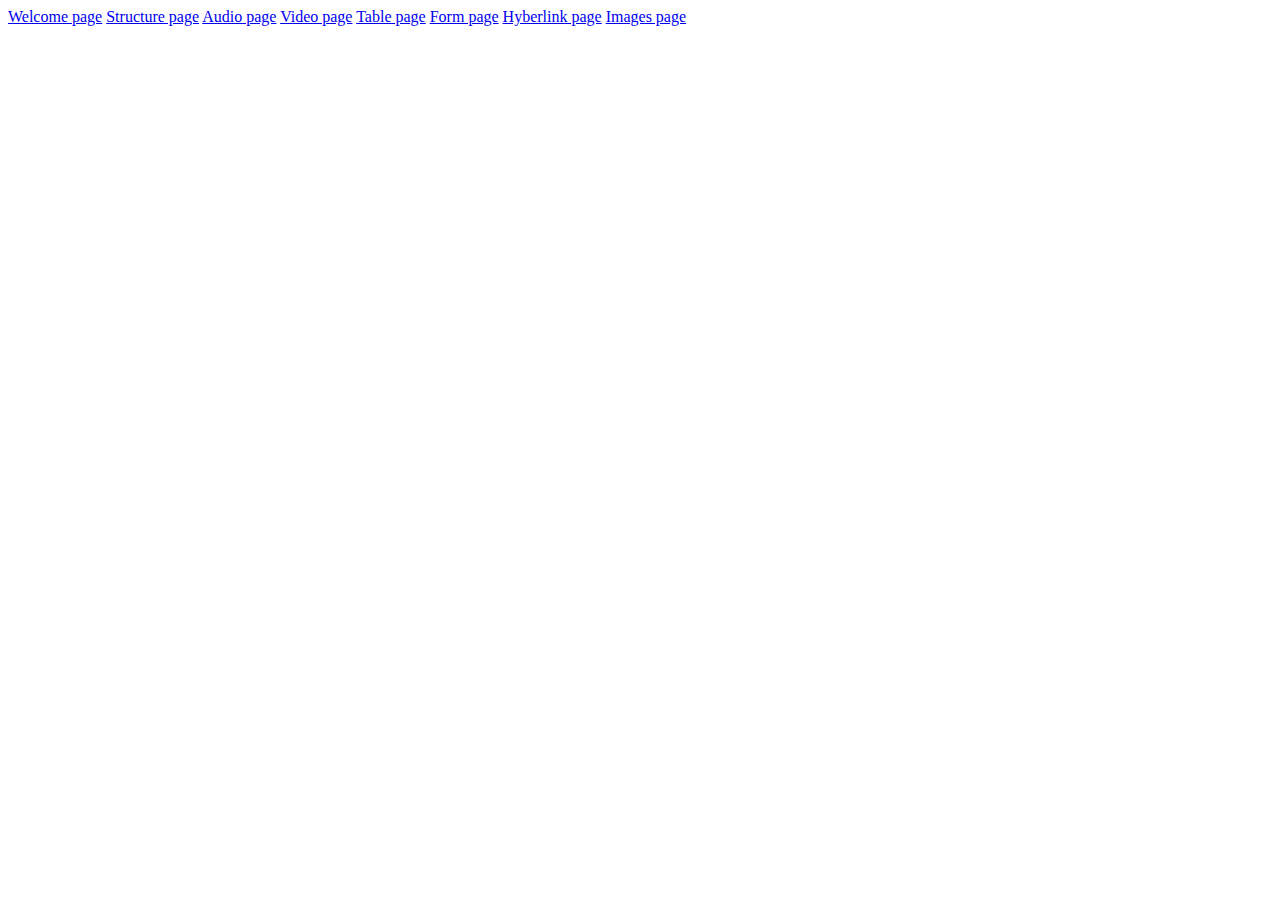
<file: index.html>
<doctype html>
    <html>
        <head>
            <title>Home</title>
        </head>
       <body>
    <a href="welcome.html">Welcome page</a>
    <a href="Structure.html">Structure page</a>
    <a href="audio.html">Audio page</a>
    <a href="video.html">Video page</a>
    <a href="table.html">Table page</a>
    <a href="form.html">Form page</a>
    <a href="hyberlink.html">Hyberlink page</a>
    <a href="images.html">Images page</a>
       </body> 
    </html>
</file>
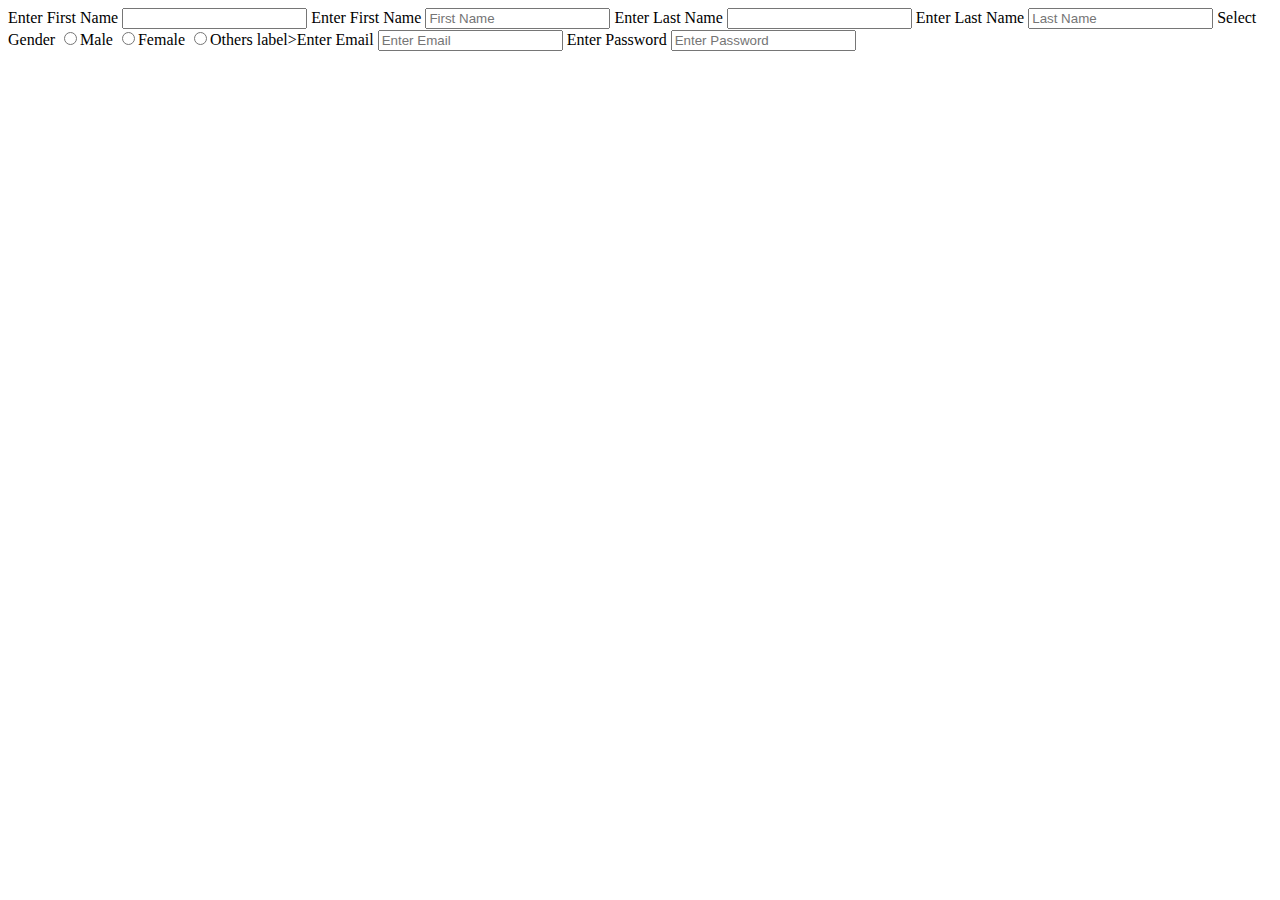
<file: form.html>
<html>
    <body>
     <!--form-->
        <!--placement form -->
        <form>
            <label>Enter First Name</label>
            <input type="text">
    
            <!--for labelling --> 
            <label>Enter First Name</label>
            <input type="text" placeholder="First Name">
    
            <label>Enter Last Name</label>
            <input type="text">
            
            <!--for labelling -->
            <label>Enter Last Name</label>
            <input type="text" placeholder="Last Name">
    
            <label>Select Gender</label>
            <input type="radio">Male
            <input type="radio">Female
            <input type="radio">Others
    
            <!--Email,Password-->
            label>Enter Email</label>
            <input type="text" placeholder="Enter Email">
    
            <label>Enter Password</label>
            <input type="text" placeholder="Enter Password">
    
        </form>
    </body>
    </html>
</file>
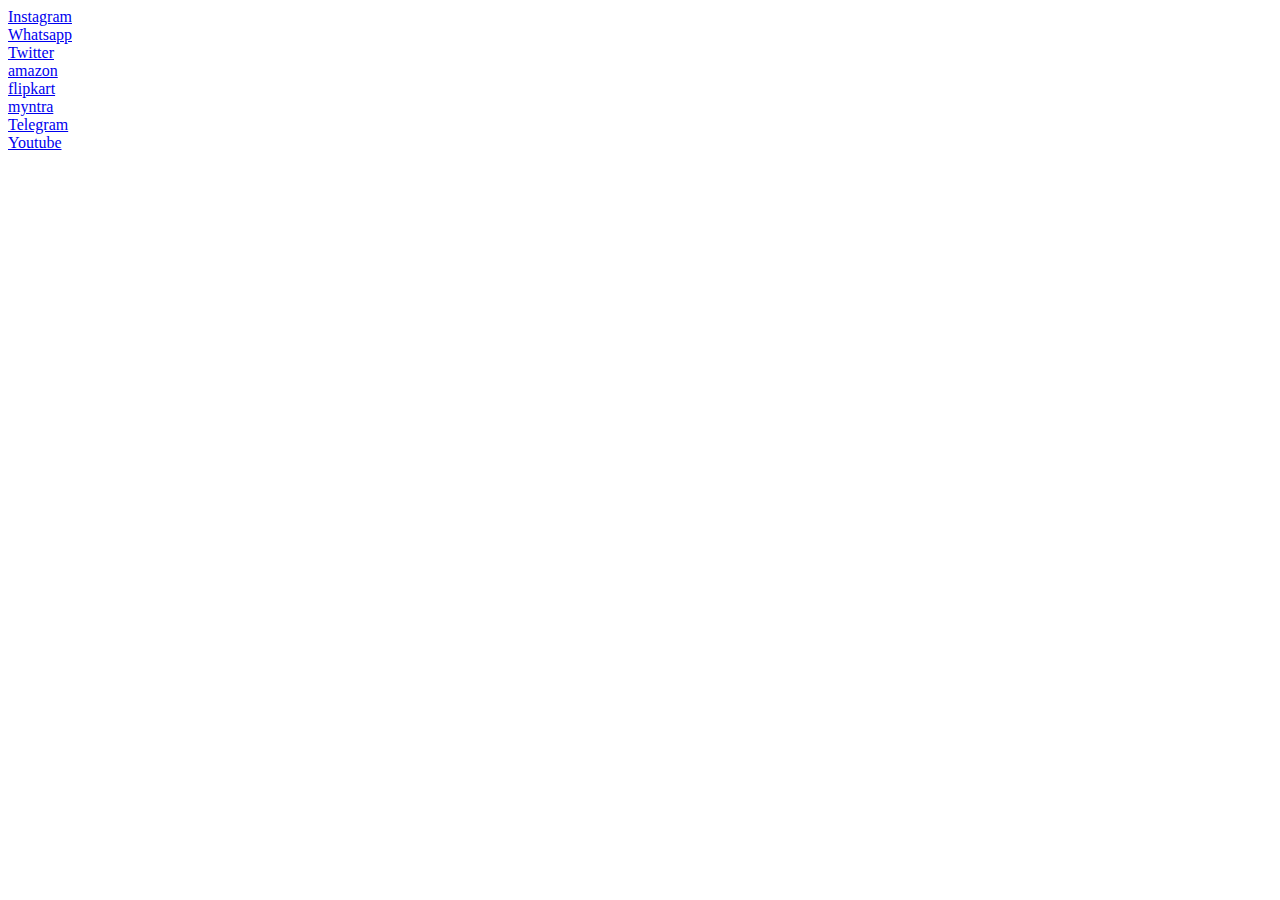
<file: hyperlink.html>
<html>
    <body>
        <div><a href="https://www.instagram.com/accounts/login/"
            target="_blank">Instagram</a></div>
        <div><a href="https://web.whatsapp.com/"
            target="_blank">Whatsapp</a></div>
        <div><a href="https://twitter.com/i/flow/login"
            target="_blank">Twitter</a></div>
        <div><a href="https://www.amazon.in/ref=nav_logo"
            target="_blank">amazon</a></div>
        <div><a href="https://www.flipkart.com/"
            target="_blank">flipkart</a></div>
        <div><a href="https://www.myntra.com/"
            target="_blank">myntra</a></div>
        <div><a href="https://web.telegram.org/k/"
            target="_blank">Telegram</a></div>
        <div><a href="https://www.youtube.com/"
            target="_blank">Youtube</a></div>
    </body>
</html>
</file>
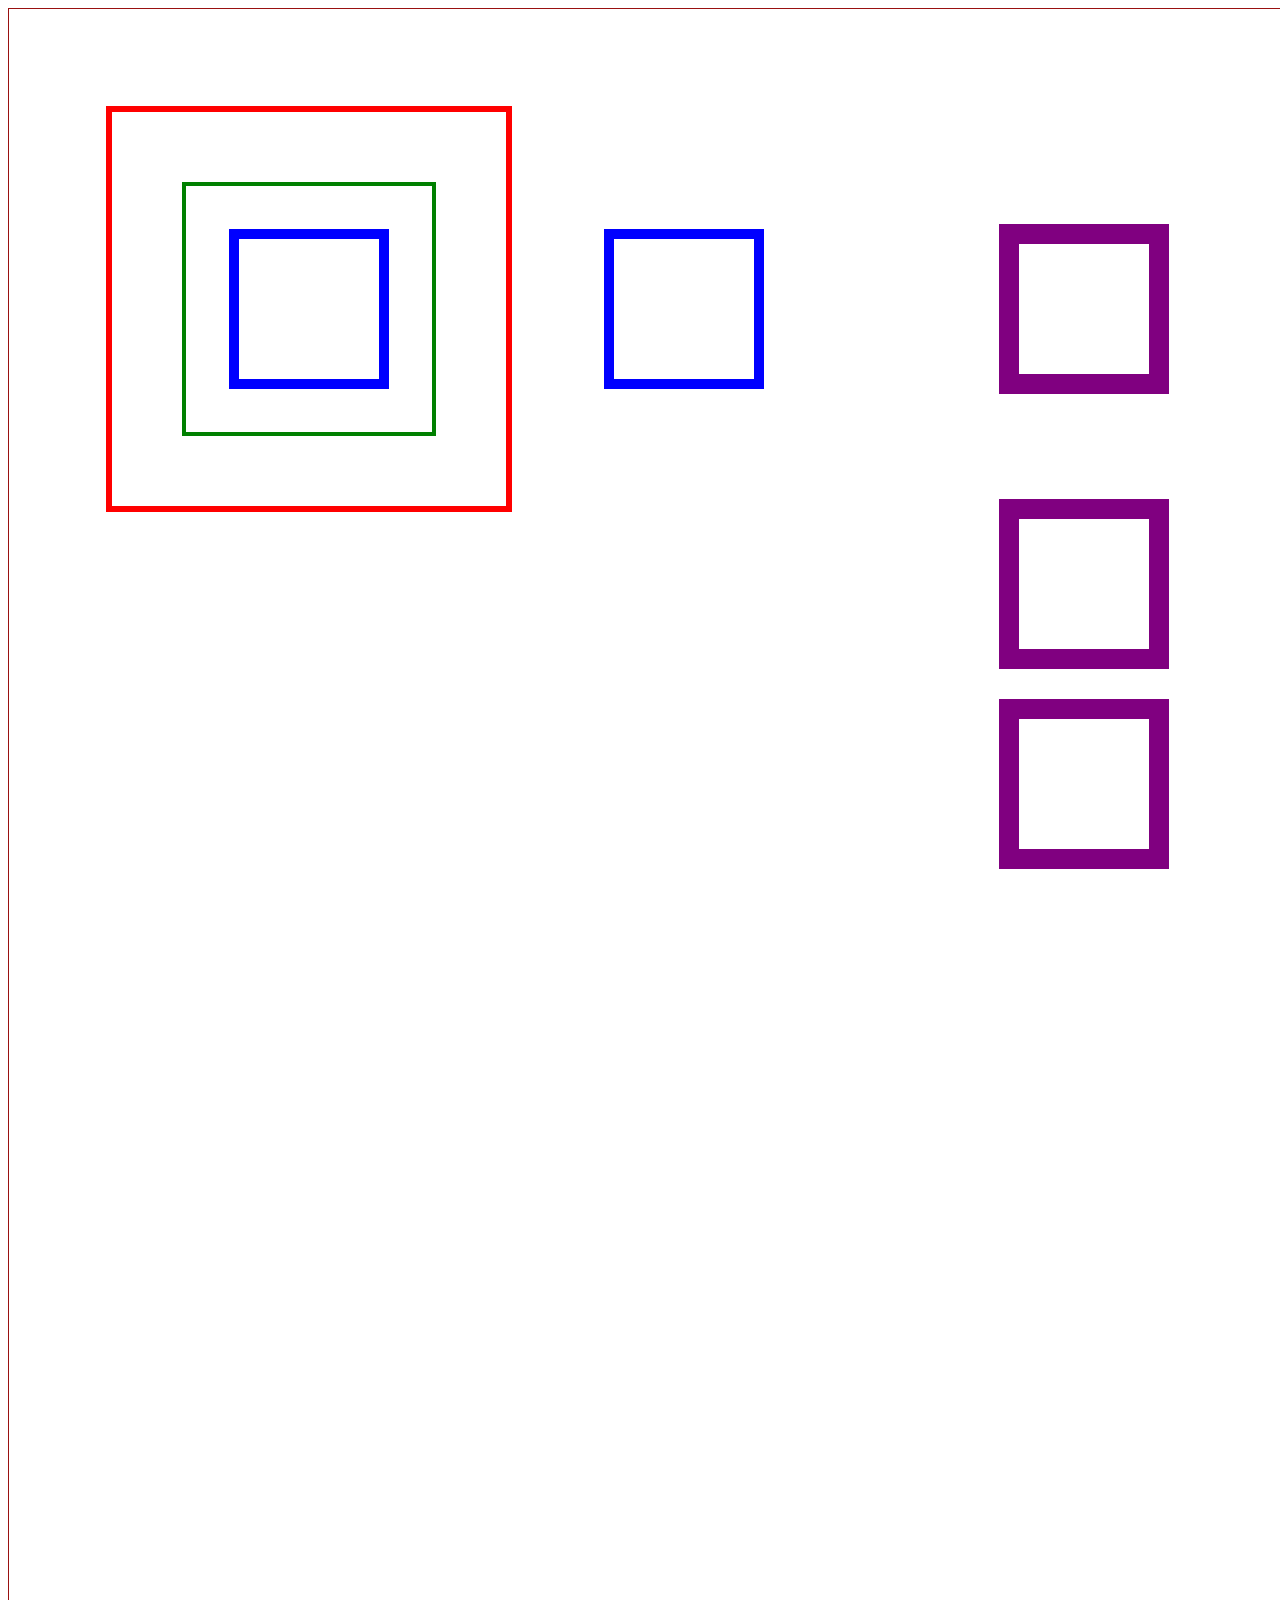
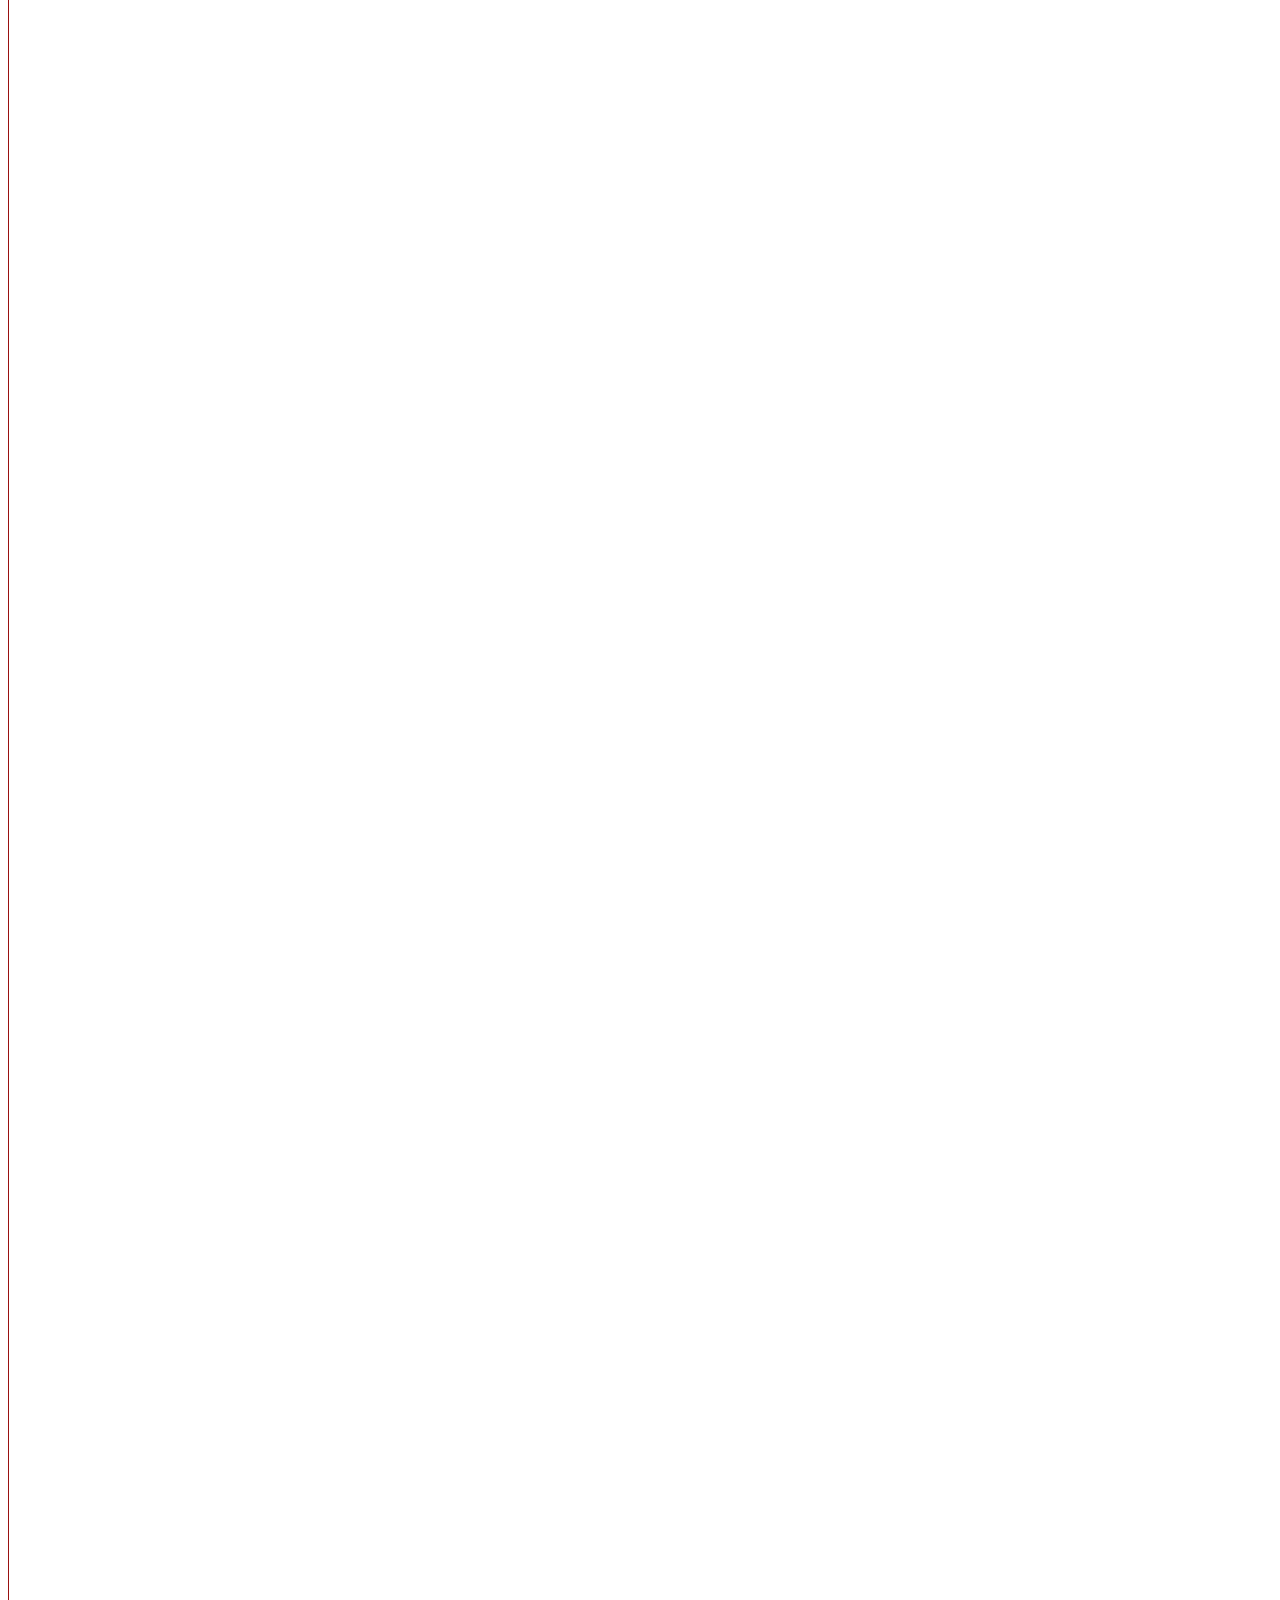
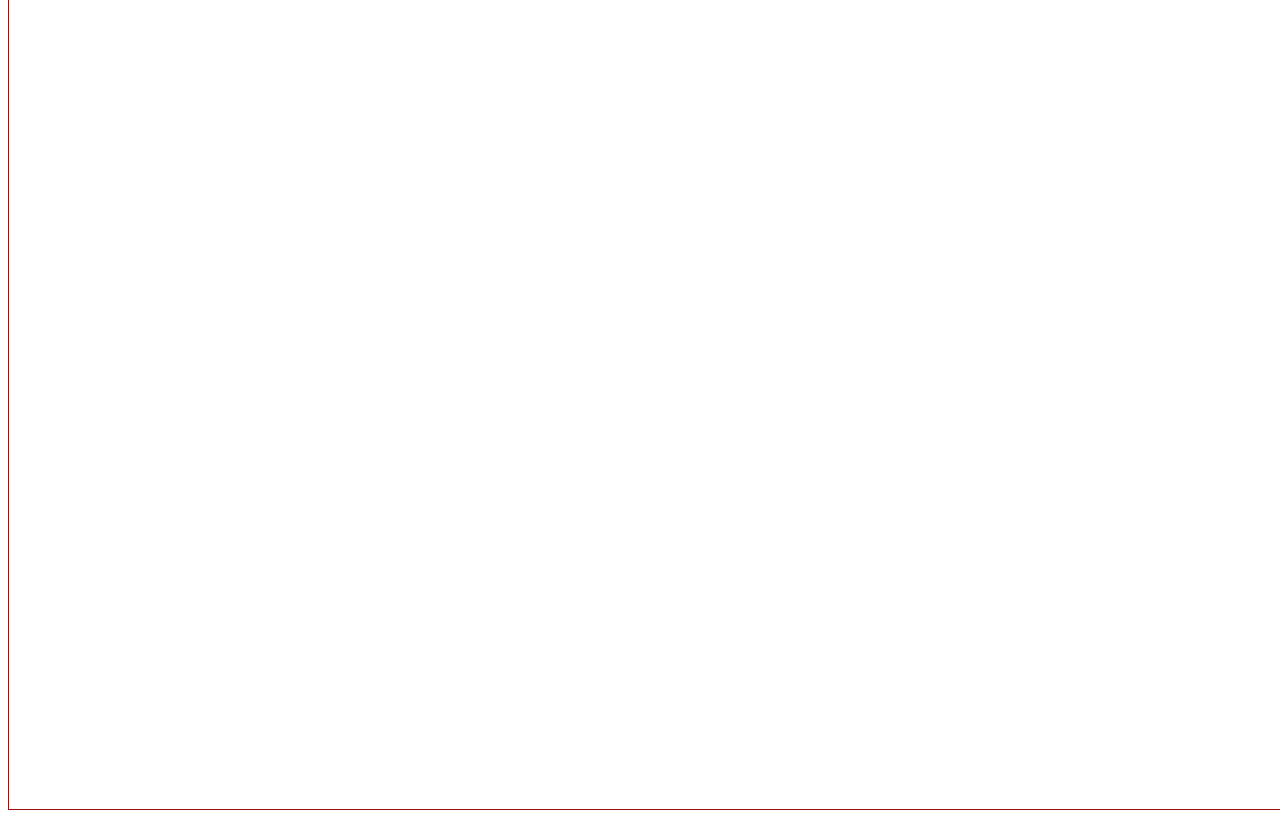
<file: rectangleandsquares.html>
<!DOCTYPE html>
<html lang="en">
<head>
    <meta charset="UTF-8">
    <meta http-equiv="X-UA-Compatible" content="IE=edge">
    <meta name="viewport" content="width=device-width, initial-scale=1.0">
    <title>NTRJ</title>
</head>
<body>
    <canvas id="myCanvas" width="4000" height="4000" style="border:1px solid #991111;">Your browser does not support the HTML5 canvas tag.</canvas>
        
    <script>
        var c = document.getElementById("myCanvas");
        var ctx = c.getContext("2d");
        
        // Red rectangle
        ctx.beginPath();
        ctx.lineWidth = "6";
        ctx.strokeStyle = "red";
        ctx.rect(100, 100, 400, 400);  
        ctx.stroke();
        
        // Green rectangle
        ctx.beginPath();
        ctx.lineWidth = "4";
        ctx.strokeStyle = "green";
        ctx.rect(175, 175, 250, 250);
        ctx.stroke();
        
        // Blue rectangle
        ctx.beginPath();
        ctx.lineWidth = "10";
        ctx.strokeStyle = "blue";
        ctx.rect(225, 225, 150, 150);
        ctx.strokeStyle=""
        ctx.stroke();

        // Blue rectangle
        ctx.beginPath();
        ctx.lineWidth = "10";
        ctx.strokeStyle = "blue";
        ctx.rect(600, 225, 150, 150);
        ctx.stroke();

        // Blue rectangle
        ctx.beginPath();
        ctx.lineWidth = "20";
        ctx.strokeStyle = "purple";
        ctx.rect(1000, 225, 150, 150);
        ctx.rect(1000, 700, 150, 150);
        ctx.rect(1000, 500, 150, 150);
        ctx.stroke();
        </script>
</body>
</html>
</file>
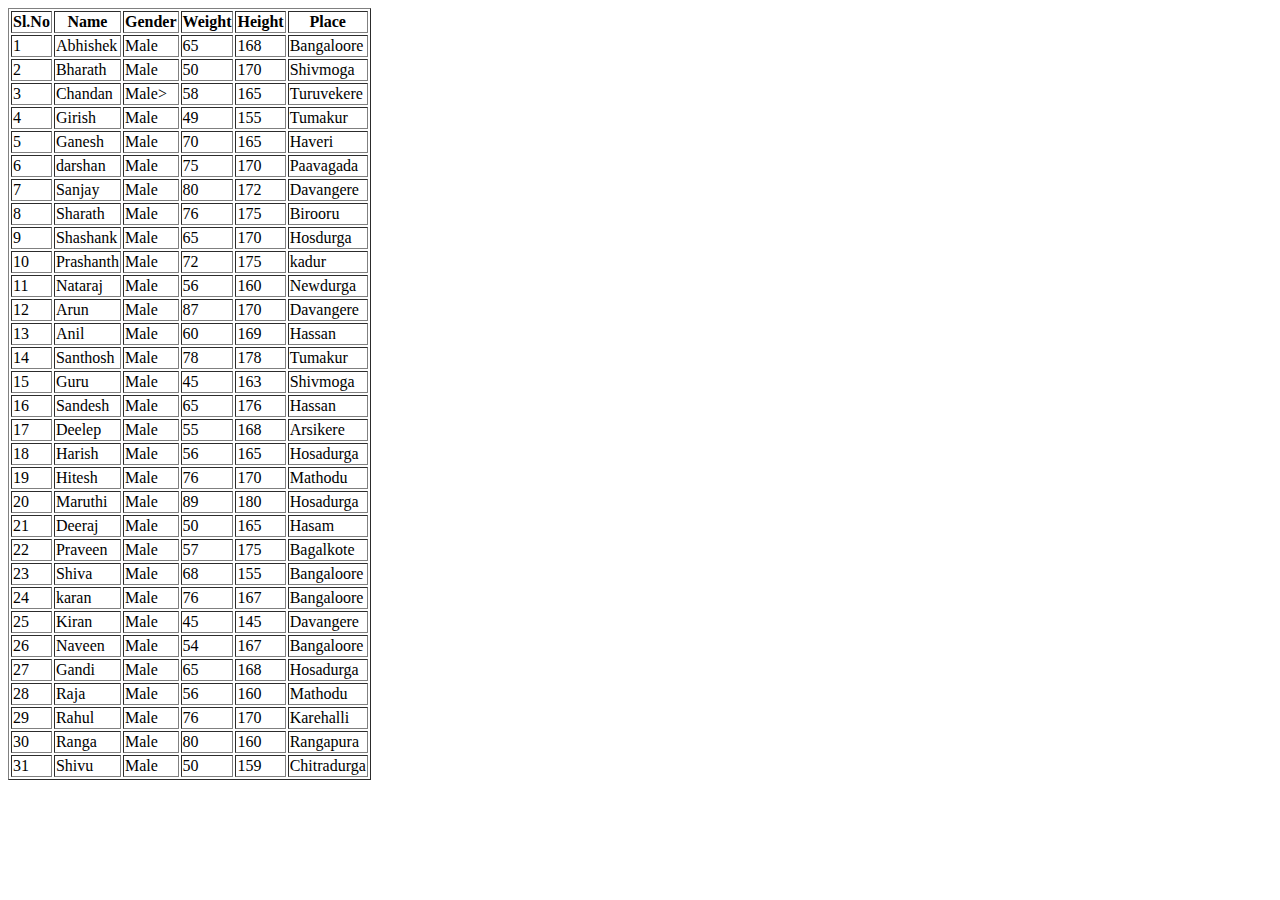
<file: Tables.html>
<html>
    
<body>


</body>

<table border="1">
 
    <tr>
       <th>Sl.No</th>
       <th>Name</th>
       <th>Gender</th>
       <th>Weight</th>
       <th>Height</th>
       <th>Place</th>
    </tr>
    <tr>
       <td>1</td>
       <td>Abhishek</td>
       <td>Male</td>
       <td>65</td>
       <td>168</td>
       <td>Bangaloore</td>
    </tr>
    <tr>
       <td>2</td>
       <td>Bharath</td>
       <td>Male</td>
       <td>50</td>
       <td>170</td>
       <td>Shivmoga</td>
    </tr>
    <tr>
       <td>3</td>
       <td>Chandan</td>
       <td>Male></td>
       <td>58</td>
       <td>165</td>
       <td>Turuvekere</td>
    </tr>
    <tr>
       <td>4</td>
       <td>Girish</td>
       <td>Male</td>
       <td>49</td>
       <td>155</td>
       <td>Tumakur</td>
    </tr>
    <tr>
       <td>5</td>
       <td>Ganesh</td>
       <td>Male</td>
       <td>70</td>
       <td>165</td>
       <td>Haveri</td>
    </tr>
    <tr>
       <td>6</td>
       <td>darshan</td>
       <td>Male</td>
       <td>75</td>
       <td>170</td>
       <td>Paavagada</td>
    </tr>
    <tr>
        <td>7</td>
        <td>Sanjay</td>
        <td>Male</td>
        <td>80</td>
        <td>172</td>
        <td>Davangere</td>
    </tr>
    <tr>
        <td>8</td>
        <td>Sharath</td>
        <td>Male</td>
        <td>76</td>
        <td>175</td>
        <td>Birooru</td>
    </tr>
    <tr>
        <td>9</td>
        <td>Shashank</td>
        <td>Male</td>
        <td>65</td>
        <td>170</td>
        <td>Hosdurga</td>
    </tr>
    <tr>
        <td>10</td>
        <td>Prashanth</td>
        <td>Male</td>
        <td>72</td>
        <td>175</td>
        <td>kadur</td>
    </tr>
    <tr>
        <td>11</td>
        <td>Nataraj</td>
        <td>Male</td>
        <td>56</td>
        <td>160</td>
        <td>Newdurga</td>
    </tr>
    <tr>
        <td>12</td>
        <td>Arun</td>
        <td>Male</td>
        <td>87</td>
        <td>170</td>
        <td>Davangere</td>
    </tr>
    <tr>
        <td>13</td>
        <td>Anil</td>
        <td>Male</td>
        <td>60</td>
        <td>169</td>
        <td>Hassan</td>
    </tr>
    <tr>
        <td>14</td>
        <td>Santhosh</td>
        <td>Male</td>
        <td>78</td>
        <td>178</td>
        <td>Tumakur</td>
    </tr>
    <tr>
        <td>15</td>
        <td>Guru</td>
        <td>Male</td>
        <td>45</td>
        <td>163</td>
        <td>Shivmoga</td>
    </tr>
    <tr>
        <td>16</td>
        <td>Sandesh</td>
        <td>Male</td>
        <td>65</td>
        <td>176</td>
        <td>Hassan</td>
    </tr>
    <tr>
        <td>17</td>
        <td>Deelep</td>
        <td>Male</td>
        <td>55</td>
        <td>168</td>
        <td>Arsikere</td>
    </tr>
    <tr>
        <td>18</td>
        <td>Harish</td>
        <td>Male</td>
        <td>56</td>
        <td>165</td>
        <td>Hosadurga</td>
    </tr>
    <tr>
        <td>19</td>
        <td>Hitesh</td>
        <td>Male</td>
        <td>76</td>
        <td>170</td>
        <td>Mathodu</td>
    </tr>
    <tr>
        <td>20</td>
        <td>Maruthi</td>
        <td>Male</td>
        <td>89</td>
        <td>180</td>
        <td>Hosadurga</td>
    </tr>
    <tr>
        <td>21</td>
        <td>Deeraj</td>
        <td>Male</td>
        <td>50</td>
        <td>165</td>
        <td>Hasam</td>
    </tr>
    <tr>
        <td>22</td>
        <td>Praveen</td>
        <td>Male</td>
        <td>57</td>
        <td>175</td>
        <td>Bagalkote</td>
    </tr>
    <tr>
        <td>23</td>
        <td>Shiva</td>
        <td>Male</td>
        <td>68</td>
        <td>155</td>
        <td>Bangaloore</td>
    </tr>
    <tr>
        <td>24</td>
        <td>karan</td>
        <td>Male</td>
        <td>76</td>
        <td>167</td>
        <td>Bangaloore</td>
    </tr>
    <tr>
        <td>25</td>
        <td>Kiran</td>
        <td>Male</td>
        <td>45</td>
        <td>145</td>
        <td>Davangere</td>
    </tr>
    <tr>
        <td>26</td>
        <td>Naveen</td>
        <td>Male</td>
        <td>54</td>
        <td>167</td>
        <td>Bangaloore</td>
    </tr>
    <tr>
        <td>27</td>
        <td>Gandi</td>
        <td>Male</td>
        <td>65</td>
        <td>168</td>
        <td>Hosadurga</td>
    </tr>
    <tr>
        <td>28</td>
        <td>Raja</td>
        <td>Male</td>
        <td>56</td>
        <td>160</td>
        <td>Mathodu</td>
     </tr>
     <tr>
        <td>29</td>
        <td>Rahul</td>
        <td>Male</td>
        <td>76</td>
        <td>170</td>
        <td>Karehalli</td>
     </tr>
     <tr>
        <td>30</td>
        <td>Ranga</td>
        <td>Male</td>
        <td>80</td>
        <td>160</td>
        <td>Rangapura</td>
     </tr>
     <tr>
        <td>31</td>
        <td>Shivu</td>
        <td>Male</td>
        <td>50</td>
        <td>159</td>
        <td>Chitradurga</td>
     </tr>
     











</table>

</html>
</file>
